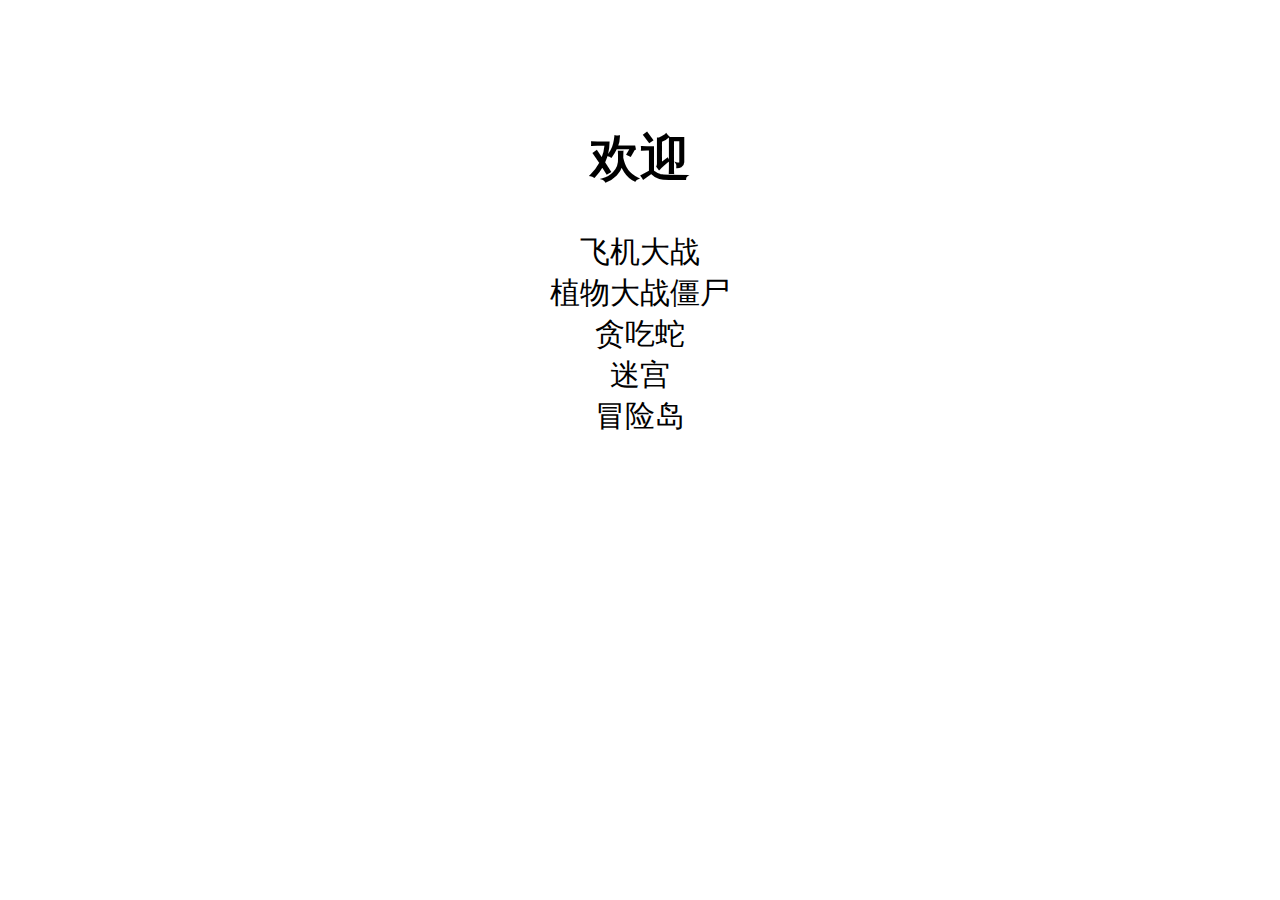
<file: index.html>
﻿<!DOCTYPE html>
<html>
<head>
    <meta http-equiv="Content-Type" content="text/html; charset=utf-8" />
    <title>练习</title>
    <meta charset="utf-8" name="referrer" content="no-referrer" />
    <style type="text/css">
        html{
            background-image:url("http://pic.netbian.com/uploads/allimg/190211/235228-1549900348f5ed.jpg");
            background-size:100%;
        }
        .box1 {
            text-align:center;
            width: 200px;
            height:431px;
            margin: 130px auto;
            overflow:hidden;
            text-align: center;
        }
        *{
            margin: 0;
            padding: 0;
        }
        a {
            font-size:30px;
            color: black;
            text-decoration: none;
        }
        a:hover{
            color:#EAF2D3;
        }
        h1{
            margin-top:-5px;
            margin-bottom: 40px;
            font-size:50px;
        }

    </style>
    <script src="jquery-3.4.1.min.js"></script>
    <script type="text/javascript">
        window.onload = function () {
            var flag=1;
            var $liuyan=$(".liuyan");
            $liuyan.mouseover(function () {
                if(flag==1){
                    flag++;
                    alert("请来访的同学一定要留个言哟");
                }
            })
          
 $(".lianxi").click(function () {
                alert();
            })
        };
    </script>
</head>
<body>
    <div class="box1">
        <h1>欢迎</h1>
        <a href="Plane Wars.html" target="_blank">飞机大战</a><br />
        <a href="plantszombies.html" target="_blank">植物大战僵尸</a><br />
        <a href="snake.html" target="_blank">贪吃蛇</a><br />
        <a href="maze.html" target="_blank">迷宫</a><br />
        <a href="hh.html" target="_blank">冒险岛</a><br />
    </div>
</body>
</html>
</file>
